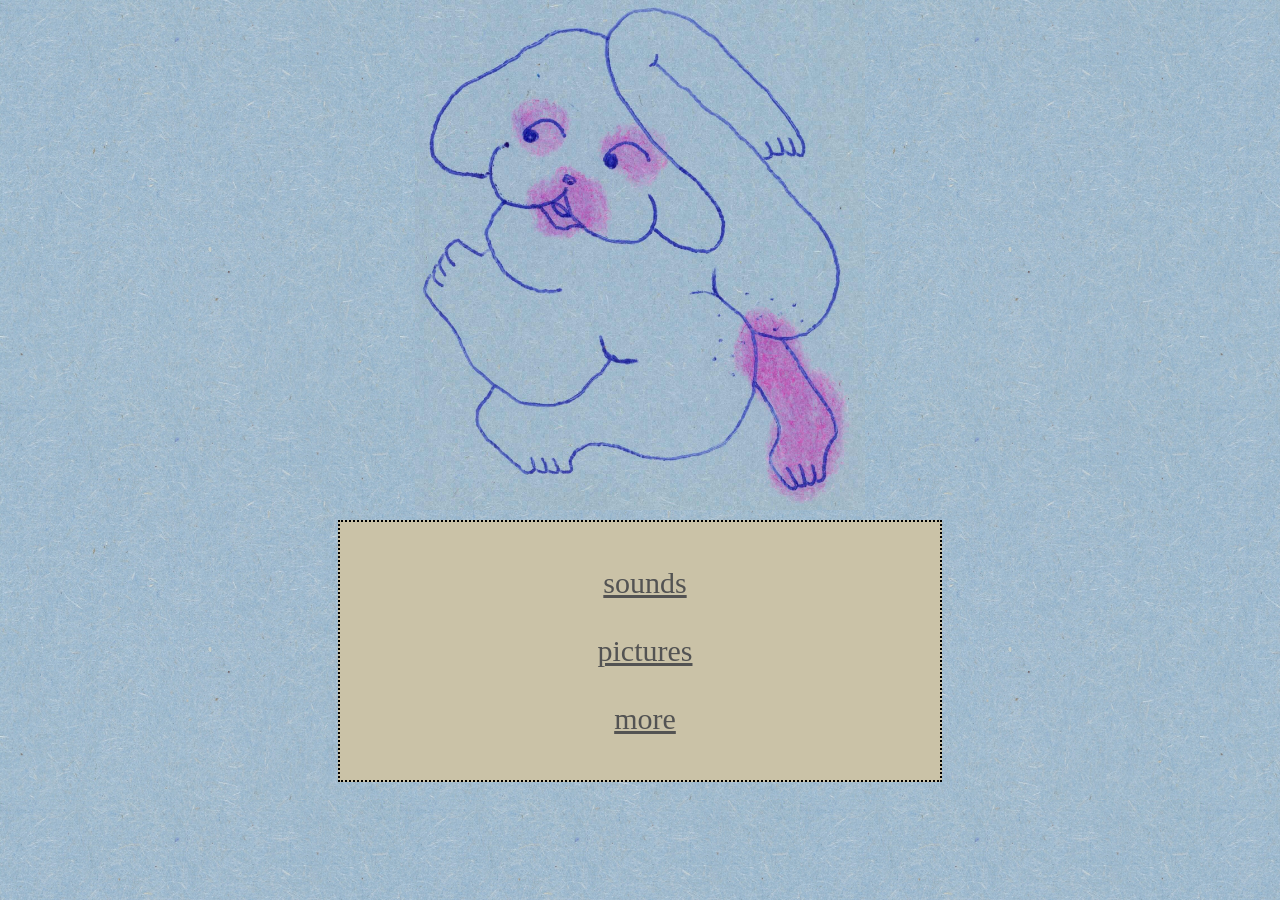
<file: index.html>
<!DOCTYPE html>
 <html>
 <head>
    <meta charset="UTF-8">
    <meta name="viewport" content="width=device-width, initial-scale=1.0">
    <title>home</title>
    <link rel="stylesheet" href="styles/home.css"/>
 </head>
<body id="iegi">
  <img id="imw9" src="media/home-dog.jpg"/>
  <section class="bdg-sect">
  </section>
  <section id="ib5fi">
  </section>
  <div id="ivtrr" class="gjs-row">
  </div>
  <div id="i4vnt" class="gjs-row">
  </div>
  <div id="i7kyg" class="gjs-row">
	<div id="iorpu" class="gjs-cell">
	  <div id="imc34">
		<br/>
		<a href="sounds.html" id="iyrhc" title="sounds">sounds</a>
		<br/>
		<br/>
		<a href="pictures.html" id="isxfe" title="drawings">pictures</a>
		<br/>
		<br/>
		<a href="more.html" id="i2o7y" title="more">more</a>
		<br/>
		<br/>
	  </div>
	</div>
  </div>
</body>
 </html>
</file>
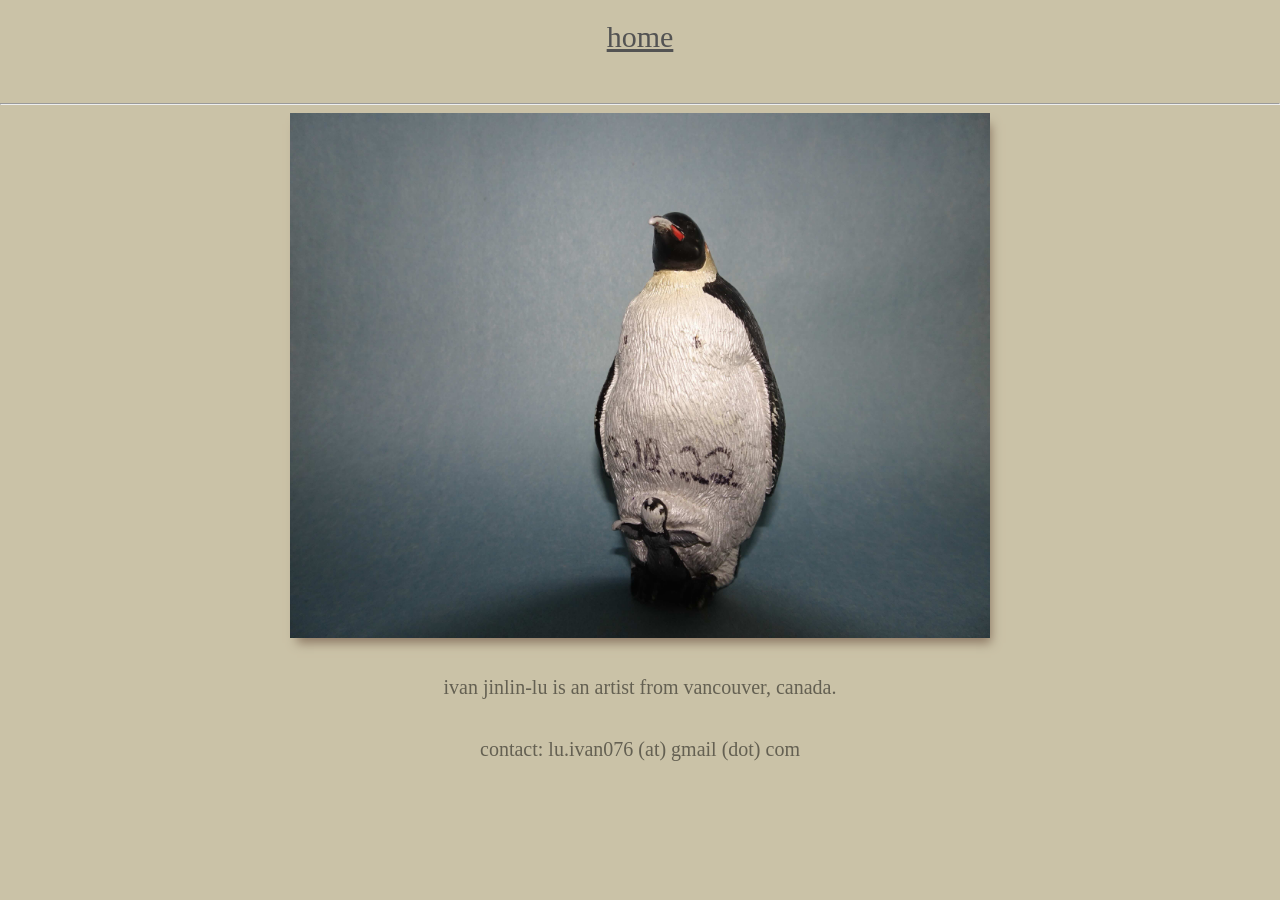
<file: more.html>
<!DOCTYPE html>
<head>
    <meta charset="UTF-8">
    <meta name="viewport" content="width=device-width, initial-scale=1.0">
    <title>more</title>
    <link rel="stylesheet" href="styles/more.css"/>
</head>
<body id="iegi">
  <div id="i25u45" class="gjs-row">
	<div id="i88t37" class="gjs-cell">
	  <div id="i124yb">
		<a href="index.html" id="ihwbed" title="home">home</a>
	  </div>
	</div>
  </div>
  <div id="ij9nsv">
	<hr class="solid"/>
  </div>
  <section class="bdg-sect">
  </section>
  <div id="ivsd2o">
  </div>
  <div id="ivtrr" class="gjs-row">
  </div>
  <img src="media/profile.jpg" id="ijsxf"/>
  <p>ivan jinlin-lu is an artist from vancouver, canada.</p>
  <p> contact: lu.ivan076 (at) gmail (dot) com </p>
</body>
</html>
</file>
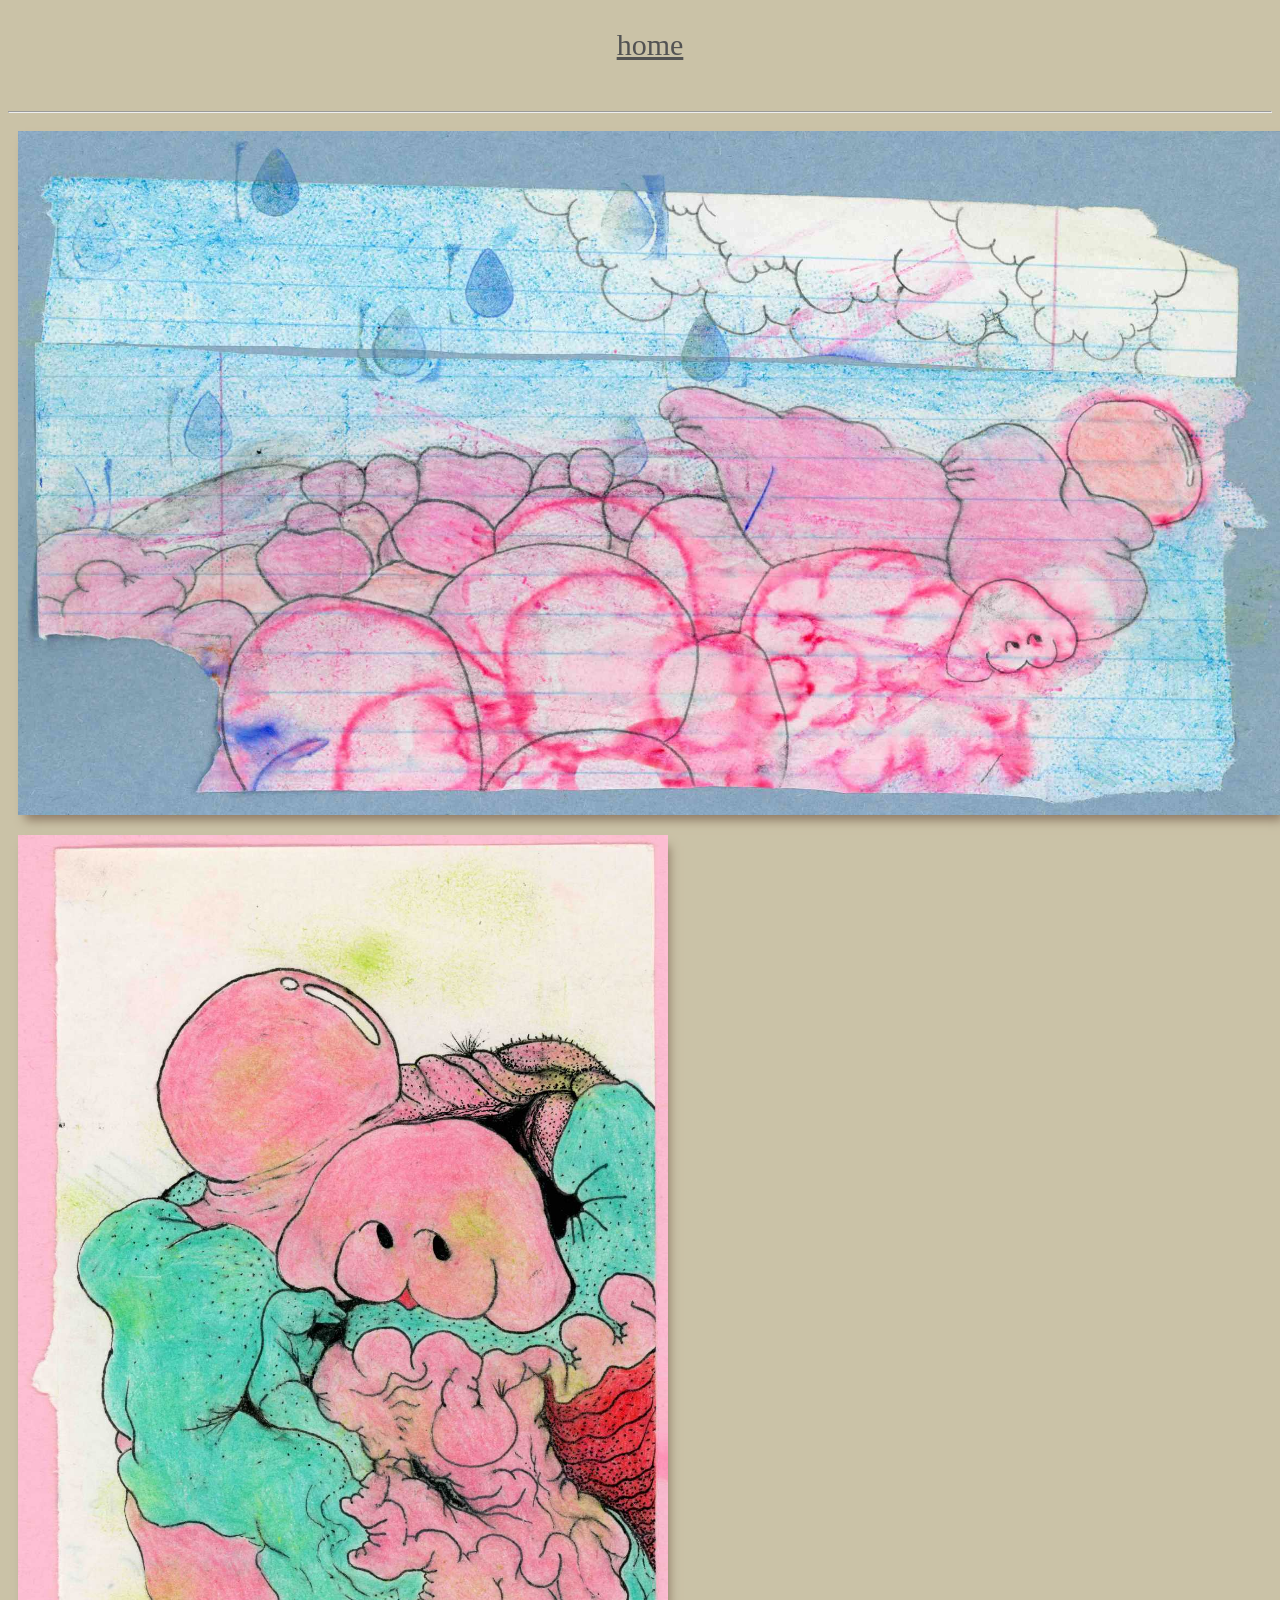
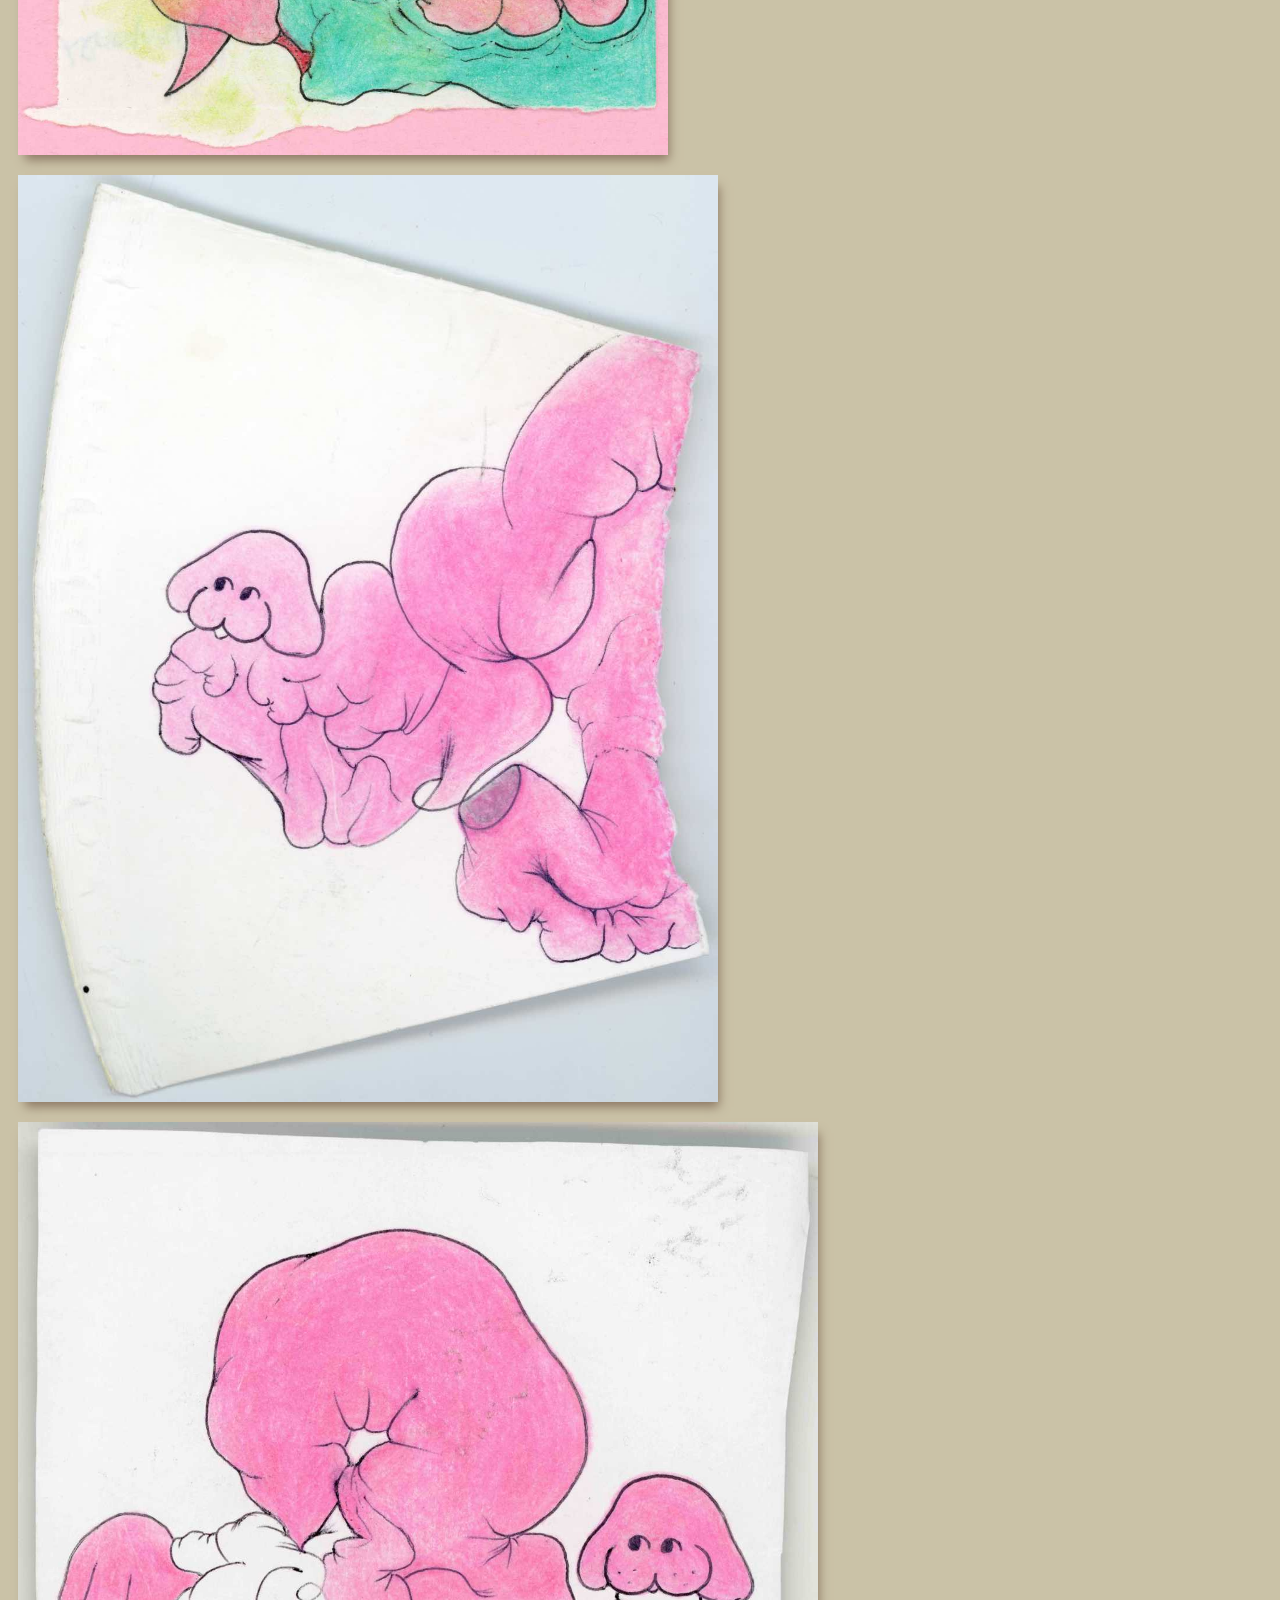
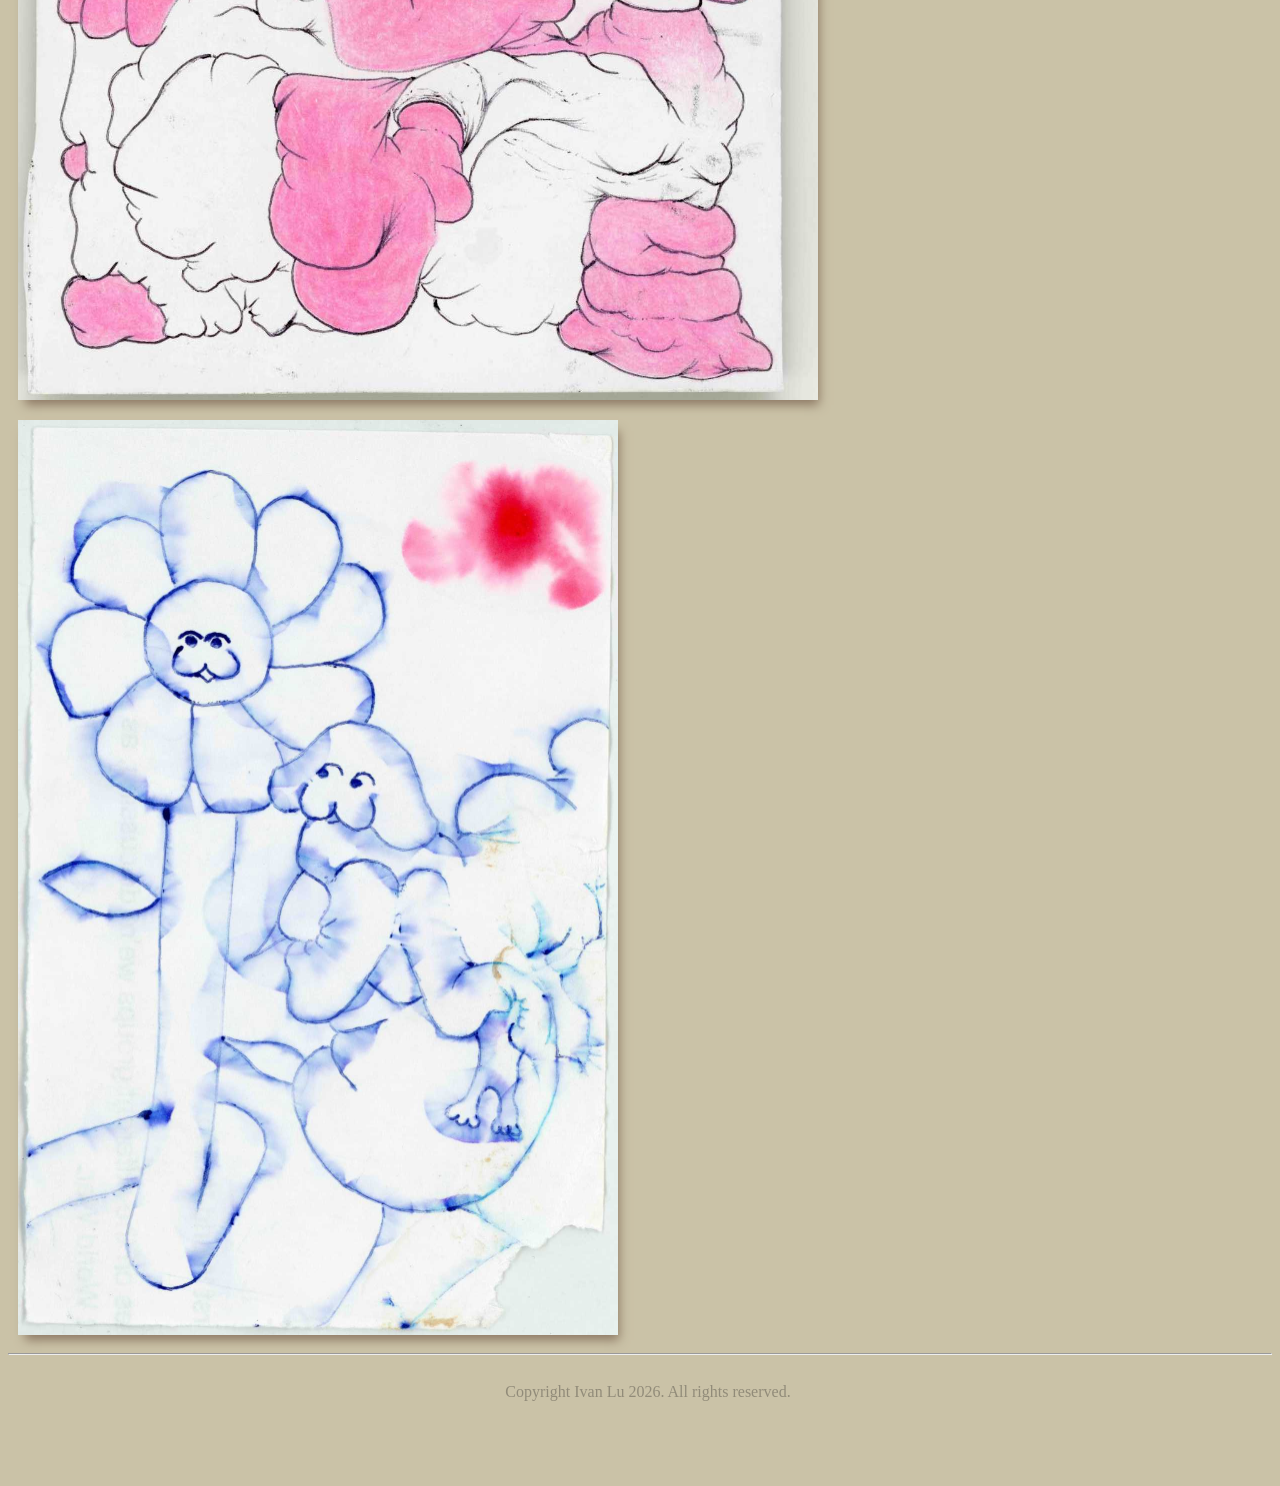
<file: pictures.html>
<!DOCTYPE html>
<html lang="en">
<head>
    <meta charset="UTF-8">
    <meta name="viewport" content="width=device-width, initial-scale=1.0">
    <title>pictures</title>
    <link rel="stylesheet" href="styles/pictures.css"/>

</head>
<body id="iegi">
  <div class="gjs-row" id="i25u45">
    <div class="gjs-cell" id="i88t37">
      <div id="i124yb">
        <a href="index.html" id="ihwbed" title="home">home</a>
      </div>
    </div>
  </div>
  <div id="ij9nsv">
    <hr class="solid"/>
  </div>
  <section class="bdg-sect">
  </section>
  <div id="i2hxt" class="gjs-row">
    <div id="itlhz" class="gjs-cell">
      <img id="idbog" src="media/001.jpg"/>
    </div>
  </div>
  <div class="gjs-row" id="imonfr">
    <div class="gjs-cell" id="iszdkr">
      <img src="media/002.jpg" id="i3t6fk"/>
    </div>
  </div>
  <div class="gjs-row" id="iw4gp3">
    <div class="gjs-cell" id="ic776i">
      <img src="media/004.jpg" id="ind0w5"/>
    </div>
  </div>
  <div class="gjs-row" id="iehubz">
    <div class="gjs-cell" id="insopk">
      <img src="media/005.jpg" id="iz65ui"/>
    </div>
  </div>
  <div class="gjs-row" id="iib9cc">
    <div class="gjs-cell" id="i9bbq6">
      <img src="media/003.jpg" id="iqjeez"/>
    </div>
  </div>
  <div id="ivsd2o">
    <hr class="solid"/>
  </div>
  <div class="gjs-row" id="i6ucr5">
    <div class="gjs-cell" id="i8zn9t">
      <div id="ibv454">Copyright Ivan Lu 2026. All rights reserved. 
      </div>
    </div>
  </div>
  <div id="irm9u" class="gjs-row">
  </div>
  <div id="ivtrr" class="gjs-row">
  </div>
</body>
</html>
</file>
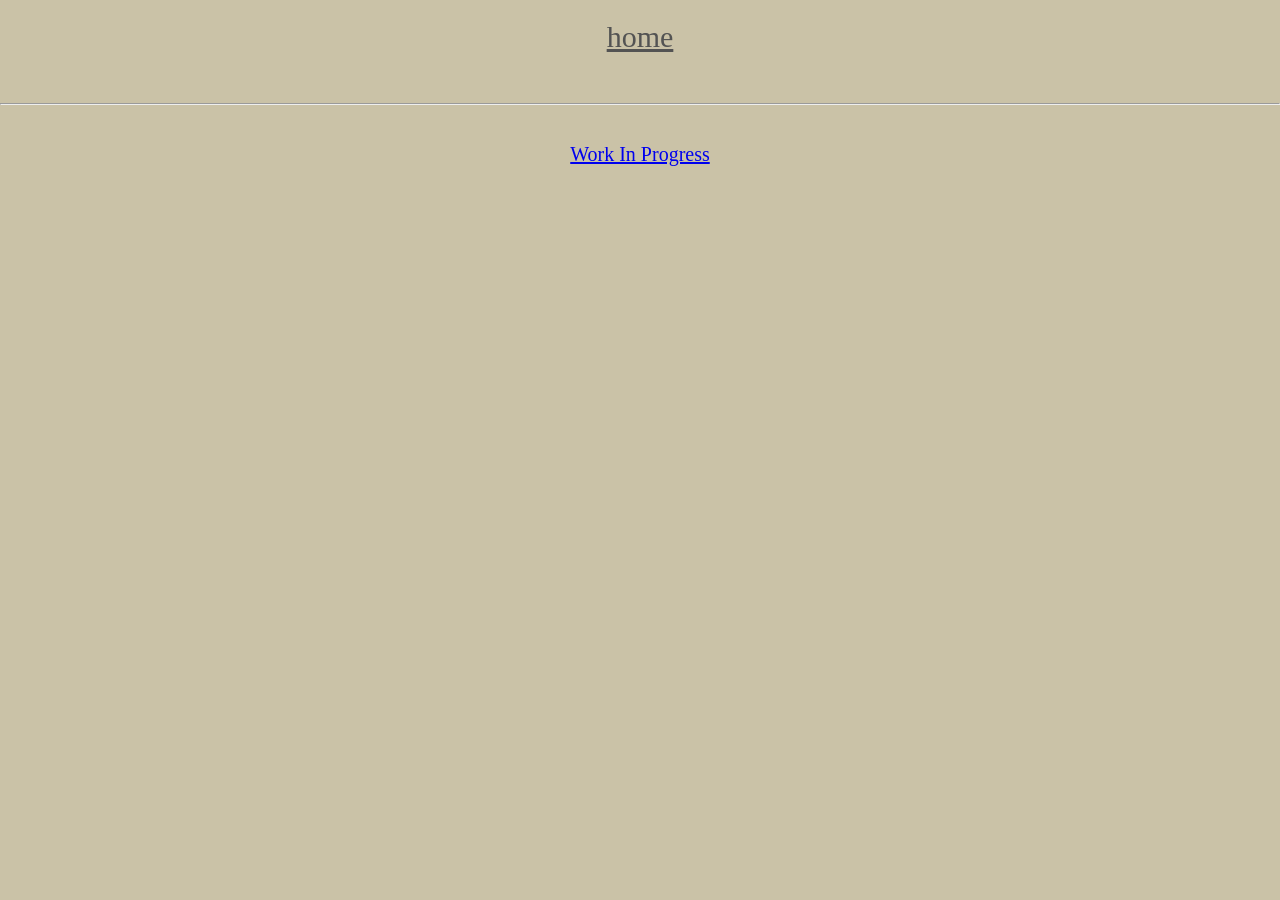
<file: sounds.html>
<!DOCTYPE html>
<head>
    <meta charset="UTF-8">
    <meta name="viewport" content="width=device-width, initial-scale=1.0">
    <title>sounds</title>
    <link rel="stylesheet" href="styles/more.css"/>
</head>
<body id="iegi">
  <div id="i25u45" class="gjs-row">
	<div id="i88t37" class="gjs-cell">
	  <div id="i124yb">
		<a href="index.html" id="ihwbed" title="home">home</a>
	  </div>
	</div>
  </div>
  <div id="ij9nsv">
	<hr class="solid"/>
  </div>
  
 <p>
      <a href="https://penguinwomb.bandcamp.com" title="bandcamp">Work In Progress</a>
  </p>


</body>
</html>
</file>
<file: styles/home.css>
* {
  box-sizing: border-box;
}
body {
  margin: 0;
}
*{
  box-sizing:border-box;
}
body{
  margin-top:0px;
  margin-right:0px;
  margin-bottom:0px;
  margin-left:0px;
}
#iegi{
  background-repeat:repeat;
  background-attachment:scroll;
  background-size:400px 400px;
  background-position-x:left;
  background-position-y:top;
  background-image:url("../media/home-background.jpg");
  background-color:#a2bcce;
}
#imw9{
  color:black;
  float:none;
  margin-top:0px;
  margin-right:auto;
  margin-bottom:0px;
  margin-left:auto;
  width:100%;
  display:block;
  max-width:450px;
  border-top-width:0px;
  border-right-width:0px;
  border-bottom-width:0px;
  border-left-width:0px;
  border-top-style:solid;
  border-right-style:solid;
  border-bottom-style:solid;
  border-left-style:solid;
  border-top-color:black;
  border-right-color:black;
  border-bottom-color:black;
  border-left-color:black;
  border-image-source:none;
  border-image-slice:100%;
  border-image-width:1;
  border-image-outset:0;
  border-image-repeat:stretch;
}
.gjs-row{
  display:table;
  padding-top:10px;
  padding-right:10px;
  padding-bottom:10px;
  padding-left:10px;
  width:100%;
}
.gjs-cell{
  width:8%;
  display:table-cell;
  height:75px;
}
#ivtrr{
  padding-top:0px;
  padding-right:0px;
  padding-bottom:0px;
  padding-left:0px;
}
.bdg-sect{
  border-top-left-radius:0px;
  border-top-right-radius:0px;
  border-bottom-right-radius:0px;
  border-bottom-left-radius:0px;
  padding-top:0px;
  padding-right:50px;
  padding-bottom:1px;
  padding-left:50px;
  margin-top:0px;
  margin-right:400px;
  margin-bottom:0px;
  margin-left:400px;
  position:absolute;
  display:inline;
}
#i4vnt{
  padding-top:0px;
  padding-right:0px;
  padding-bottom:0px;
  padding-left:0px;
  margin-top:0px;
  margin-right:0px;
  margin-bottom:0px;
  margin-left:0px;
}
#imc34{
  padding-top:10px;
  padding-right:0px;
  padding-bottom:10px;
  padding-left:10px;
  text-align:center;
  background-color:rgb(202, 194, 167);
  font-weight:400;
  font-family:"Times New Roman", Times, serif;
  font-size:30px;
  opacity:1;
  border-top-width:2px;
  border-right-width:2px;
  border-bottom-width:2px;
  border-left-width:2px;
  border-top-style:dotted;
  border-right-style:dotted;
  border-bottom-style:dotted;
  border-left-style:dotted;
  border-top-color:black;
  border-right-color:black;
  border-bottom-color:black;
  border-left-color:black;
  border-image-source:none;
  border-image-slice:100%;
  border-image-width:1;
  border-image-outset:0;
  border-image-repeat:stretch;
  float:none;
  color:rgb(0, 0, 0);
  margin-top:0px;
  margin-right:26%;
  margin-bottom:0px;
  margin-left:26%;
}
#iyrhc{
  color:rgb(83, 83, 83);
  font-family:"Times New Roman", Times, serif;
}
#isxfe{
  color:rgb(83, 83, 83);
  font-family:"Times New Roman", Times, serif;
}
#i2o7y{
  color:rgb(83, 83, 83);
  font-family:"Times New Roman", Times, serif;
}
@media (max-width: 992px){
  #imw9{
	max-width:450px;
  }
  #iegi{
	background-image:url("../media/home-background.jpg");
	background-repeat:repeat;
	background-position-x:left;
	background-position-y:top;
	background-attachment:scroll;
	background-size:400px 400px;
	background-color:rgb(162, 188, 206);
  }
  .bdg-sect{
	margin-top:0px;
	margin-right:100px;
	margin-bottom:0px;
	margin-left:100px;
  }
  #imc34{
	margin-top:0px;
	margin-right:25%;
	margin-bottom:0px;
	margin-left:25%;
  }
}
@media (max-width: 768px){
  .gjs-cell{
	width:100%;
	display:block;
  }
}
@media (max-width: 480px){
  #imw9{
	max-width:450px;
  }
  #iegi{
	background-image:url("../media/home-background.jpg");
	background-repeat:repeat;
	background-position-x:left;
	background-position-y:top;
	background-attachment:scroll;
	background-size:280px 280px;
	background-color:rgb(162, 188, 206);
  }
  .bdg-sect{
	padding-top:0px;
	padding-right:0px;
	padding-bottom:0px;
	padding-left:0px;
	background-color:rgba(207, 130, 130, 0);
	margin-top:0px;
	margin-right:10px;
	margin-bottom:0px;
	margin-left:10px;
  }
  #i4vnt{
	padding-top:0px;
	padding-right:10px;
	padding-bottom:0px;
	padding-left:10px;
  }
  #imc34{
	text-align:center;
	margin-top:0px;
	margin-right:22%;
	margin-bottom:0px;
	margin-left:22%;
  }
}
</file>
<file: styles/more.css>
* {
  box-sizing: border-box;
}
body {
  margin: 0;
}
#iegi{
  background-image:unset;
  background-repeat:unset;
  background-attachment:unset;
  background-size:unset;
  background-position-x:unset;
  background-position-y:unset;
  background-color:rgb(202, 194, 167);
}
.gjs-row{
  display:table;
  padding-top:10px;
  padding-right:10px;
  padding-bottom:10px;
  padding-left:10px;
  width:100%;
}
.gjs-cell{
  width:8%;
  display:table-cell;
  height:75px;
}
#ivtrr{
  padding-top:0px;
  padding-right:0px;
  padding-bottom:0px;
  padding-left:0px;
}
#i124yb{
  padding-top:10px;
  padding-right:10px;
  padding-bottom:10px;
  padding-left:10px;
}
#ihwbed{
  color:rgb(83, 83, 83);
  font-size:30px;
}
#i88t37{
  text-align:center;
}

#ijsxf{
  color:black;
  width:100%;
  max-width:700px;
  box-shadow:rgb(141, 121, 100) 4px 8px 10px -3px;
  display:block;
  margin:0px auto 0px auto;
}
@media (max-width: 992px){
  #iegi{
	background-color:rgb(202, 194, 167);
	background-image:unset;
	background-repeat:unset;
	background-position-x:unset;
	background-position-y:unset;
	background-attachment:unset;
	background-size:unset;
  }
  #i124yb{
	text-align:center;
  }
  #ihwbed{
	font-size:30px;
	font-family:"Times New Roman", Times, serif;
	color:rgb(83, 83, 83);
  }
  #ijsxf{
	display:block;
	margin:0px auto 0px auto;
  }
}
@media (max-width: 768px){
  .gjs-cell{
	width:100%;
	display:block;
  }
}
@media (max-width: 480px){
  #iegi{
	background-position-x:left;
	background-position-y:top;
  }
}

p{
    display: flex;
  justify-content: center;
  color:rgb(100, 96, 82);
  font-size:20px;
	font-family:'Times New Roman';
  margin-top: 3%;
}
</file>
<file: styles/pictures.css>
#iegi{
  background-image:unset;
  background-repeat:unset;
  background-attachment:unset;
  background-size:unset;
  background-position-x:left;
  background-position-y:top;
  background-position:unset;
  background-color:#cac2a7;
}
.gjs-row{
  display:table;
  padding-top:10px;
  padding-right:10px;
  padding-bottom:10px;
  padding-left:10px;
  width:100%;
}
.gjs-cell{
  width:8%;
  display:table-cell;
  height:75px;
}
#ivtrr{
  padding-top:0px;
  padding-right:0px;
  padding-bottom:0px;
  padding-left:0px;
}
#i2hxt{
  height:auto;
  padding-top:10px;
  padding-right:10px;
  padding-bottom:10px;
  padding-left:10px;
}
#idbog{
  color:black;
  width:100%;
  text-align:center;
  max-width:1400px;
  float:left;
  box-shadow:4px 8px 10px -3px #8d7964 ;
}
#i124yb{
  padding:10px;
}
#ihwbed{
  color:#535353;
  font-size:30px;
}
#i88t37{
  text-align:center;
}
#i3t6fk{
  color:black;
  width:100%;
  text-align:center;
  max-width:650px;
  float:left;
  box-shadow:4px 8px 10px -3px #8d7964 ;
}
#imonfr{
  height:auto;
  padding-top:10px;
  padding-right:10px;
  padding-bottom:10px;
  padding-left:10px;
}
#iz65ui{
  color:black;
  width:100%;
  text-align:center;
  max-width:800px;
  float:left;
  box-shadow:4px 8px 10px -3px #8d7964 ;
}
#iehubz{
  height:auto;
  padding-top:10px;
  padding-right:10px;
  padding-bottom:10px;
  padding-left:10px;
}
#ind0w5{
  color:black;
  width:100%;
  text-align:center;
  max-width:700px;
  float:left;
  box-shadow:4px 8px 10px -3px #8d7964 ;
}
#iw4gp3{
  height:auto;
  padding-top:10px;
  padding-right:10px;
  padding-bottom:10px;
  padding-left:10px;
}
#iqjeez{
  color:black;
  width:100%;
  text-align:center;
  max-width:600px;
  float:left;
  box-shadow:4px 8px 10px -3px #8d7964 ;
}
#iib9cc{
  height:auto;
  padding-top:10px;
  padding-right:10px;
  padding-bottom:10px;
  padding-left:10px;
}
#ibv454{
  padding:10px;
  color:#918b79;
  font-family:Times New Roman, Times, serif;
  text-align:center;
}
@media (max-width: 992px){
  #iegi{
    background-position-x:left;
    background-position-y:top;
    background-color:#cac2a7;
    background-image:unset;
    background-repeat:unset;
    background-position:unset;
    background-attachment:unset;
    background-size:unset;
  }
  #i2hxt{
    height:auto;
    padding-top:10px;
    padding-right:10px;
    padding-bottom:10px;
    padding-left:10px;
  }
  #idbog{
    max-width:700px;
  }
  #i124yb{
    text-align:center;
  }
  #ihwbed{
    font-size:30px;
    font-family:Times New Roman, Times, serif;
    color:#535353;
  }
  #i3t6fk{
    max-width:700px;
  }
  #imonfr{
    height:auto;
    padding-top:10px;
    padding-right:10px;
    padding-bottom:10px;
    padding-left:10px;
  }
  #iz65ui{
    max-width:700px;
  }
  #iehubz{
    height:auto;
    padding-top:10px;
    padding-right:10px;
    padding-bottom:10px;
    padding-left:10px;
  }
  #ind0w5{
    max-width:800px;
  }
  #iw4gp3{
    height:auto;
    padding-top:10px;
    padding-right:10px;
    padding-bottom:10px;
    padding-left:10px;
  }
  #iqjeez{
    max-width:600px;
  }
  #iib9cc{
    height:auto;
    padding-top:10px;
    padding-right:10px;
    padding-bottom:10px;
    padding-left:10px;
  }
}
@media (max-width: 768px){
  .gjs-cell{
    width:100%;
    display:block;
  }
}
@media (max-width: 480px){
  #iegi{
    background-position-x:left;
    background-position-y:top;
  }
  #i2hxt{
    padding-top:0px;
    padding-right:0px;
    padding-bottom:0px;
    padding-left:0px;
    height:auto;
  }
  #idbog{
    padding-top:10px;
    padding-right:10px;
    padding-bottom:10px;
    padding-left:10px;
  }
  #i3t6fk{
    padding-top:10px;
    padding-right:10px;
    padding-bottom:10px;
    padding-left:10px;
  }
  #imonfr{
    padding-top:0px;
    padding-right:0px;
    padding-bottom:0px;
    padding-left:0px;
    height:auto;
  }
  #iz65ui{
    padding-top:10px;
    padding-right:10px;
    padding-bottom:10px;
    padding-left:10px;
  }
  #iehubz{
    padding-top:0px;
    padding-right:0px;
    padding-bottom:0px;
    padding-left:0px;
    height:auto;
  }
  #ind0w5{
    padding-top:10px;
    padding-right:10px;
    padding-bottom:10px;
    padding-left:10px;
  }
  #iw4gp3{
    padding-top:0px;
    padding-right:0px;
    padding-bottom:0px;
    padding-left:0px;
    height:auto;
  }
  #iqjeez{
    padding-top:10px;
    padding-right:10px;
    padding-bottom:10px;
    padding-left:10px;
  }
  #iib9cc{
    padding-top:0px;
    padding-right:0px;
    padding-bottom:0px;
    padding-left:0px;
    height:auto;
  }
  #ibv454{
    color:#918b79;
  }
}
</file>
